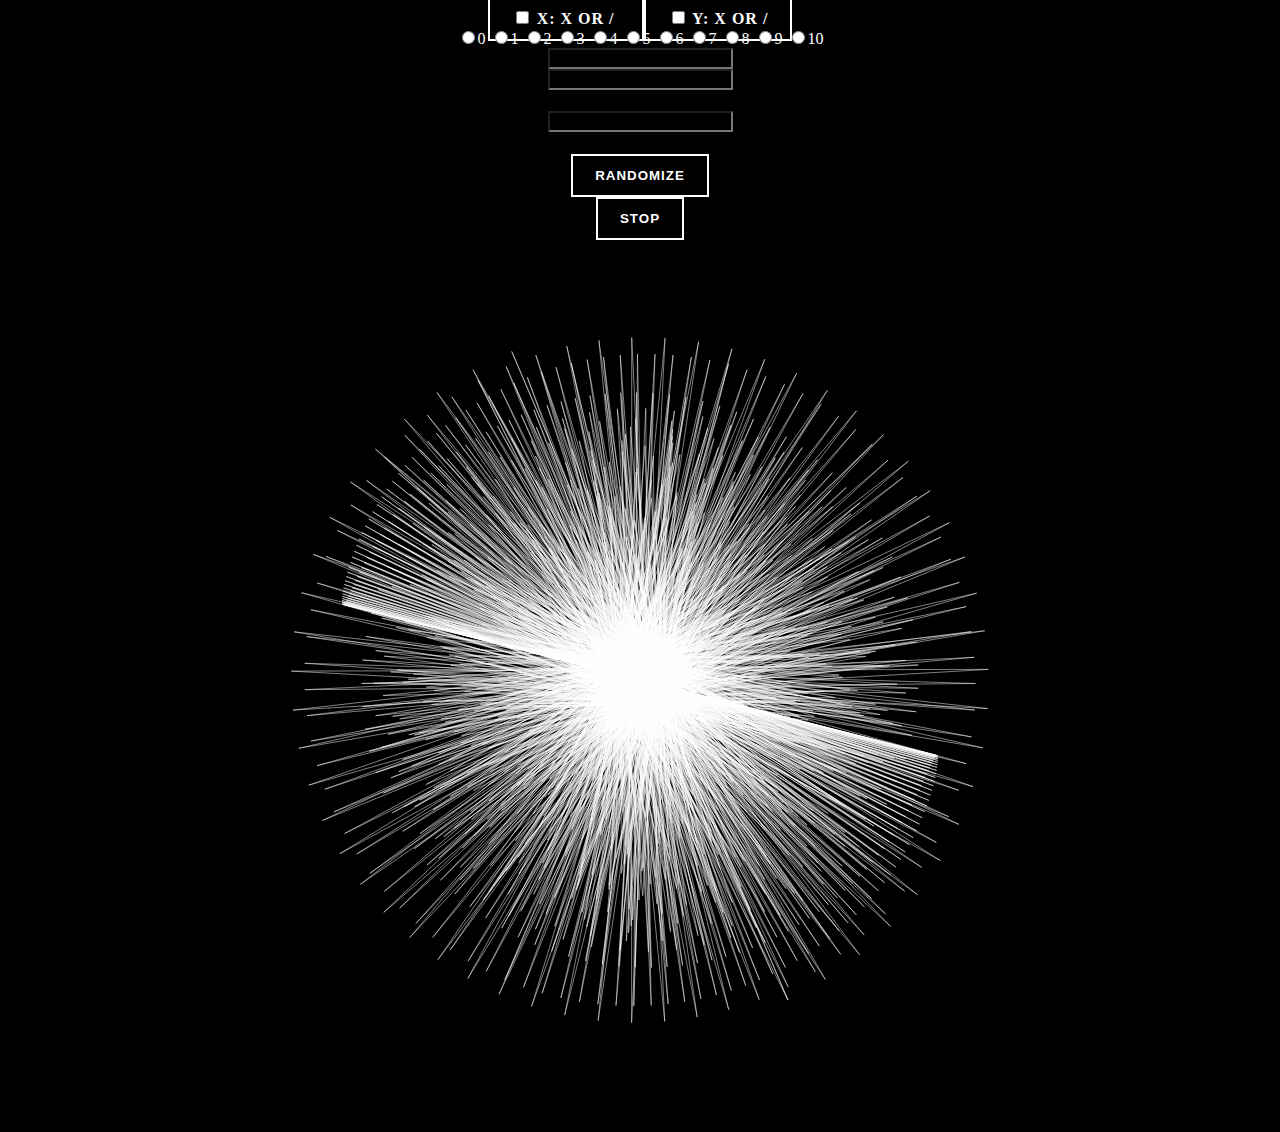
<file: index.html>
<!DOCTYPE html>
<html>
<head>

  <!-- Global site tag (gtag.js) - Google Analytics -->
  <script async src="https://www.googletagmanager.com/gtag/js?id=UA-56604948-2"></script>
  <script>
    window.dataLayer = window.dataLayer || [];
    function gtag(){dataLayer.push(arguments);}
    gtag('js', new Date());

    gtag('config', 'UA-56604948-2');
  </script>


    <meta charset="utf-8" />
    <title>LimfinitSpiral.JS</title>

    <!-- jQuery (necessary for Bootstrap's JavaScript plugins) -->
    <script src="https://ajax.googleapis.com/ajax/libs/jquery/1.12.4/jquery.min.js"></script>

    <!-- Latest compiled and minified CSS -->
<link rel="stylesheet" href="https://maxcdn.bootstrapcdn.com/bootstrap/3.3.6/css/bootstrap.min.css" integrity="sha384-1q8mTJOASx8j1Au+a5WDVnPi2lkFfwwEAa8hDDdjZlpLegxhjVME1fgjWPGmkzs7" crossorigin="anonymous">

<!-- Optional theme -->
<link rel="stylesheet" href="LimfinitSpiral.css">

<!-- Latest compiled and minified JavaScript -->
<script src="https://maxcdn.bootstrapcdn.com/bootstrap/3.3.6/js/bootstrap.min.js" integrity="sha384-0mSbJDEHialfmuBBQP6A4Qrprq5OVfW37PRR3j5ELqxss1yVqOtnepnHVP9aJ7xS" crossorigin="anonymous"></script>

<!-- Iniciando popover -->
<script type="text/Javascript">
  $(function () {
    $('[data-toggle="popover"]').popover()
  })
</script>

</head>
<body style="text-align:center;" onkeypress="teclado(event)">

  <!-- OjoOpciones -->
  <div class="navbar-fixed-top">
    <span class="glyphicon glyphicon-eye-open  btn-lg" style="color:white; font-size: 30px;" aria-hidden="true" data-toggle="modal" data-target="#eye"></span>
  </div>


<!-- Modal -->
  <div class="modal fade" id="eye" tabindex="-1" role="dialog" aria-labelledby="myModalLabel">
    <div class="modal-dialog" role="document">
      <div class="modal-content">
        <div class="modal-body">


          <div style="text-align:center;">

            <!-- Options -->


            <div class="btn-group" data-toggle="buttons">
              <label class="btn btn-primary outline">
                <input type="checkbox" autocomplete="off" id="XdivOrmult"> X: x or /
              </label>
              <label class="btn btn-primary outline">
                <input type="checkbox" id="YdivOrmult"> Y: x or /
              </label>
            </div>
            <div class="checkbox">
              <form>
                <input type="radio" name="choice" onclick="myFunction(this.value)" value="0">0
                <input type="radio" name="choice" onclick="myFunction(this.value)" value="1">1
                <input type="radio" name="choice" onclick="myFunction(this.value)" value="2">2
                <input type="radio" name="choice" onclick="myFunction(this.value)" value="3">3
                <input type="radio" name="choice" onclick="myFunction(this.value)" value="4">4
                <input type="radio" name="choice" onclick="myFunction(this.value)" value="5">5
                <input type="radio" name="choice" onclick="myFunction(this.value)" value="6">6
                <input type="radio" name="choice" onclick="myFunction(this.value)" value="7">7
                <input type="radio" name="choice" onclick="myFunction(this.value)" value="8">8
                <input type="radio" name="choice" onclick="myFunction(this.value)" value="9">9
                <input type="radio" name="choice" onclick="myFunction(this.value)" value="10">10
              </form>
            </div>

            <input type="number" id="size" value="2"><br>
            <input type="number" id="grosor" value="5"><br>

          <h4 id="Numeros" style="color: white;">Jan Ken Pon!</h1>
          <button type="button" class="btn btn-primary btn-lg outline" onclick="Actualizar()"><span class="glyphicon glyphicon-grain" aria-hidden="true"></span> Randomize</button></br>
          <button type="button" class="btn btn-primary btn-lg outline" onclick="Stop()"><span class="glyphicon glyphicon-grain" aria-hidden="true"></span> Stop</button>

          </div>



        </div>
      </div>
    </div>
  </div>





<div id='info'></div>
  <div id="Canvas">LimfinitSpiral</div>
  <script type="text/Javascript" src="FuncionesGlobales.js"></script>
  <script type="text/Javascript" src="LimfinitSpiral.js"></script>
  <script type="text/Javascript">
    draw();
  </script>





</body>
</html>
</file>
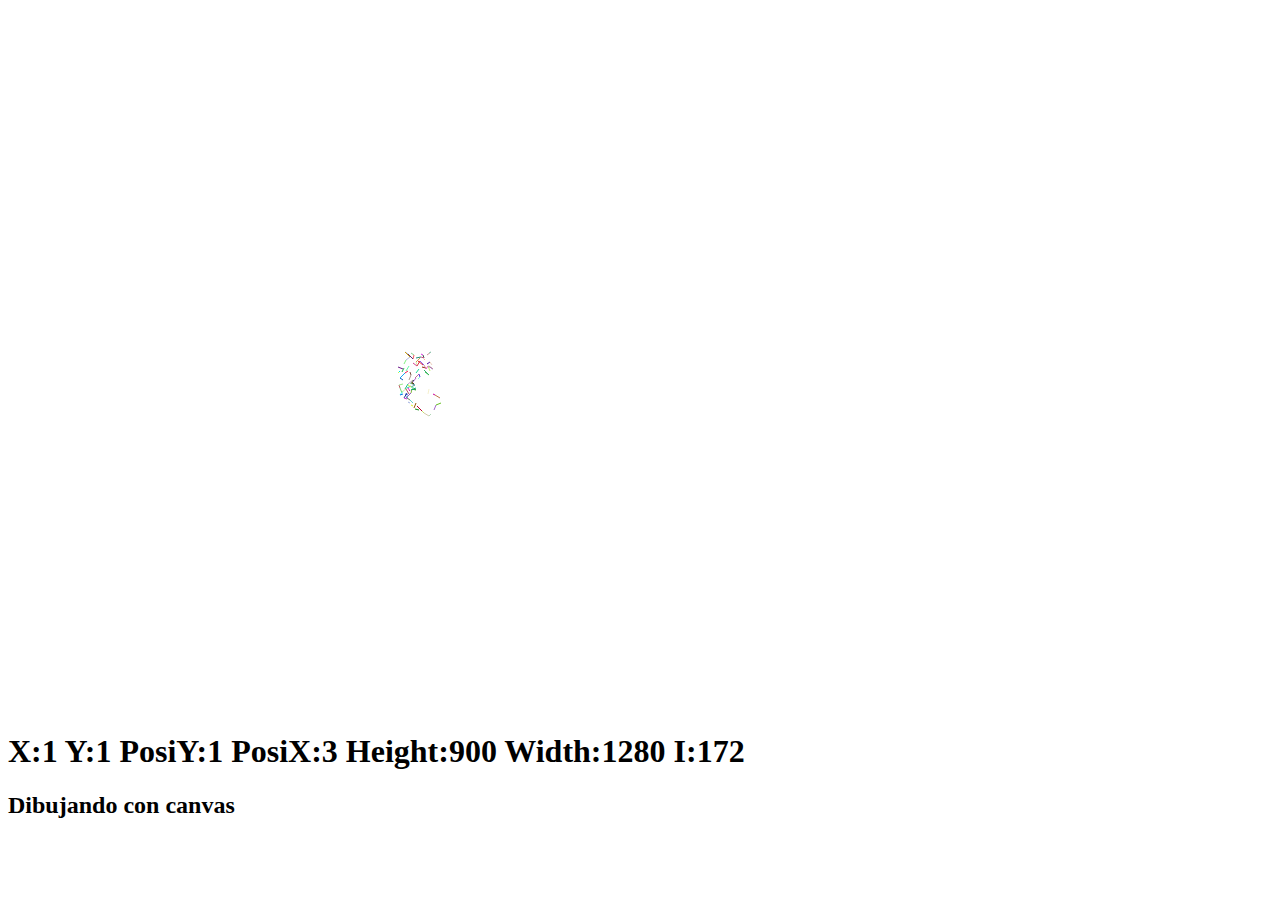
<file: snake.html>
<!DOCTYPE html>
<html>
<head>
    <meta charset="utf-8" />
    <title>Canvas</title>
</head>
<body>
  <!--<canvas width="800" height="800" id="dibujito"></canvas>-->
  <div id="Canvaso">Canvaso</div>
  <h1 id="Notificaciones">Texto!</h1>
  <h2>Dibujando con canvas</h2>
  <script type="text/Javascript" src="snake.js"></script>
  <script type="text/Javascript">
    inicio();
  </script>
</body>
</html>
</file>
<file: LimfinitSpiral.css>
* {
  padding: 0:
  margin: 0;
  /*transition: 0.2s all ease;*/
  }
#info {
  position: absolute;
  top: 10px;
  right: 10px;
  background-color: black;
  color: white;
  padding: 25px 50px;
}


/*!
 * O___o
 */

 .popover-title {
  background-color: rgba(0, 0, 0, 0.5);
  color: rgba(255, 255, 255, 1);
}

.popover {
  background-color: rgba(0, 0, 0, 0.5);
  color: rgba(255, 255, 255, 1);
}

.modal-backdrop {
    background-color: rgba(0, 0, 0, 0);
  }

.modal-content {
    background-color: rgba(0, 0, 0, 0.50);
    color: rgba(255, 255, 255, 1);
  }


/***********************
  OUTLINE BUTTONS
************************/

.btn.outline {
    background: none;
    padding: 12px 22px;
}
.btn-primary.outline {
    border: 2px solid #fff;
    color: #fff;
}
.btn-primary.outline:hover, .btn-primary.outline:focus, .btn-primary.outline:active, .btn-primary.outline.active, .open > .dropdown-toggle.btn-primary {
    color: #fff;
    border-color: #fff;
}
.btn-primary.outline:active, .btn-primary.outline.active {
    border-color: #fff;
    color: #fff;
    box-shadow: none;
}

input {
    background-color: rgba(0, 0, 0, 0.5);
  }


/***********************
  CUSTON BTN VALUES
************************/

.btn {
    padding: 14px 24px;
    border: 0 none;
    font-weight: 700;
    letter-spacing: 1px;
    text-transform: uppercase;
}
.btn:focus, .btn:active:focus, .btn.active:focus {
    outline: 0 none;
}
</file>
